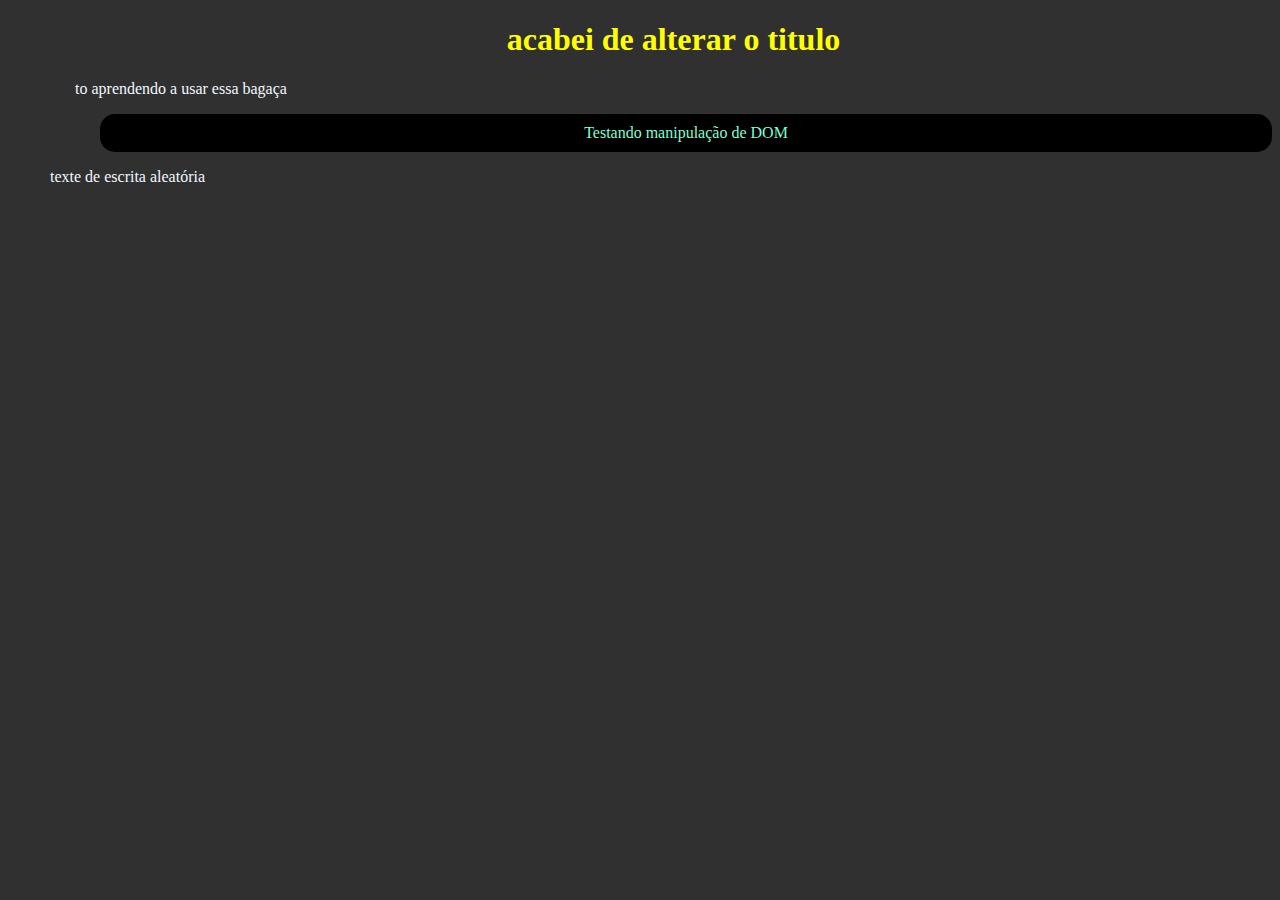
<file: Fundamentos_de_DOM/index.html>
<!DOCTYPE html>
<html lang="en">
<head>
    <meta charset="UTF-8">
    <meta name="viewport" content="width=device-width, initial-scale=1.0">
    <link rel="stylesheet" href="style.css">
    <title>Manipulação de DOM</title>
</head>
<body>
    <h1>manipulação de DOM</h1>
    <p name="paragrafo"> 
        to aprendendo a usar essa bagaça
    </p>
    <div id="div-1">
        <p id="paragrafo">
            Testando manipulação de DOM
        </p>
    </div>
    <script>
        var x = window.document.getElementsByTagName('h1')[0]
        x.style.color = "yellow"

        var y = window.document.getElementsByTagName('p')[0]
        y.style.background.Color = "yellow"

       // window.alert(y.innerText)
        //var z = window.document.querySelector("div#div-1")
        //z.style.textAlign = "center"

        window.document.write('texte de escrita aleatória')

        var t = window.document.getElementsByTagName('h1')[0]
        t.innerHTML = 'acabei de alterar o titulo'

       
        
    </script>
</body>
</html>
</file>
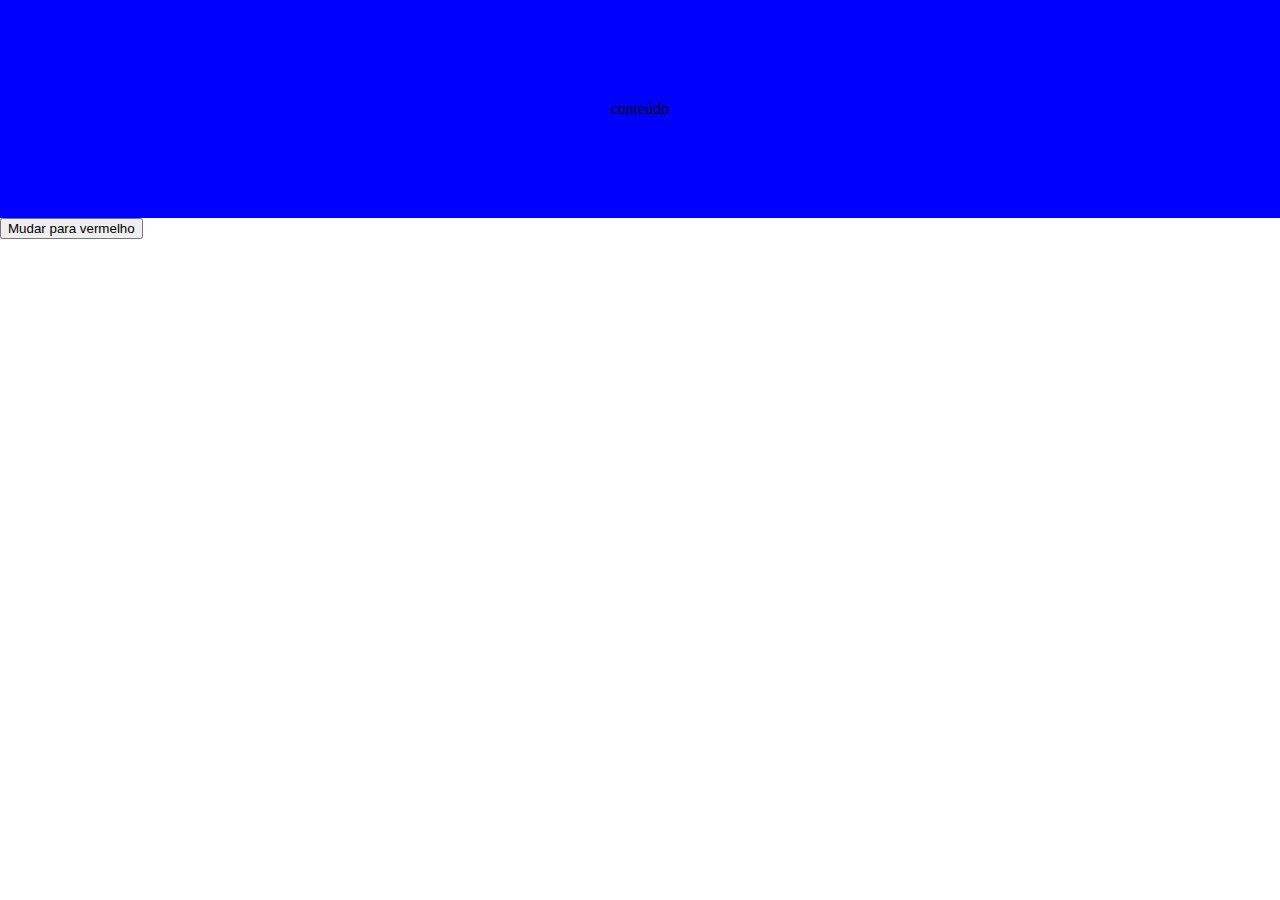
<file: eventos/evento.html>
<!DOCTYPE html>
<html lang="en">
<head>
    <meta charset="UTF-8">
    <meta name="viewport" content="width=device-width, initial-scale=1.0">
    <title>Document</title>
    <link rel="stylesheet" href="style2.css">
</head>
<body>
    <div onmouseenter="PintarAzul()" onmouseleave="PintarAmarelo()" id="d1">
        conteúdo
    </div>
    <script>
        function PintarVermelho(){
            d1.style.backgroundColor = "red"
        }

        function PintarAqua(){
            d1.style.backgroundColor = "aqua"
        }

        function PintarAmarelo(){
            d1.style.backgroundColor = "yellow"
        }

        function PintarAzul(){
            d1.style.backgroundColor = "blue"
        }

        //var d1 = window.document.getElementById("d1")
        //d1.addEventListener("mouseenter", PintarVermelho())
        //d1.addEventListener("mouseout", PintarAmarelo())

        </script>

    <button onclick="PintarVermelho()">Mudar para vermelho</button>
</body>
</html>
</file>
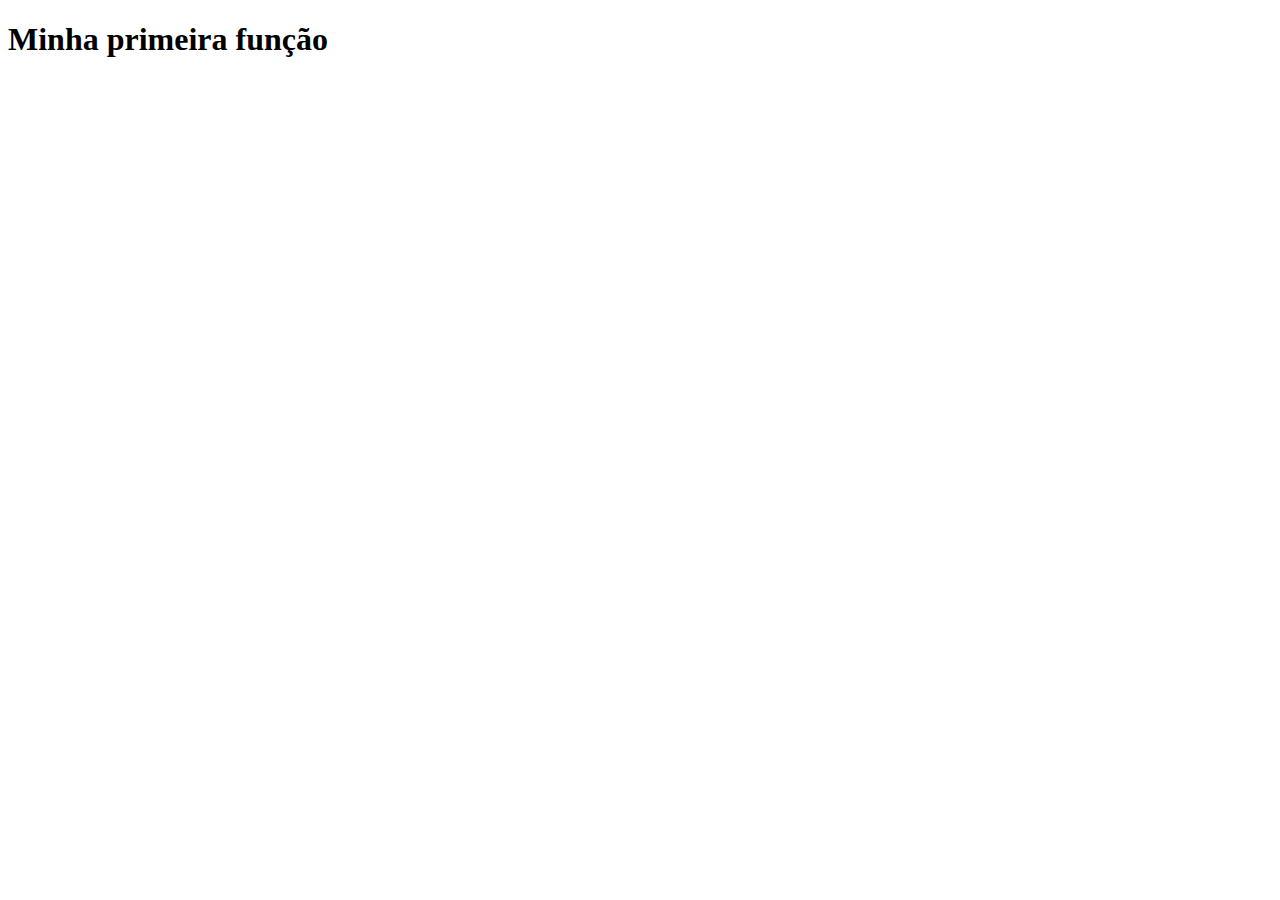
<file: Funçoes/funcao.html>
<!DOCTYPE html>
<html lang="en">
<head>
    <meta charset="UTF-8">
    <meta name="viewport" content="width=device-width, initial-scale=1.0">
    <title>Função</title>
</head>
<body>
    <h1>Minha primeira função</h1>
    <script>
        function Validar(idade){
            if(idade >= 18){
                window.alert("você pode entrar!")
            }else{
                window.alert("Você não pode entrar!")
            }
        }
        Validar(15)
    </script>
</body>
</html>
</file>
<file: Fundamentos_de_DOM/style.css>
*{
    margin-left: 25px;
    color: aliceblue;
    background-color: #303030;
}

h1{
    text-align: center;
}

#div-1{
    text-align: center;
}

#div-1 p{
    color: aquamarine;
    background-color: black;
    border-radius: 15px;
    padding: 10px;

}
</file>
<file: eventos/style2.css>
#d1{
    text-align: center;
    padding: 100px 50px 100px 50px;
    margin: 0px;
    background-color: yellow;
}

body{
    margin: 0px;
}
</file>
